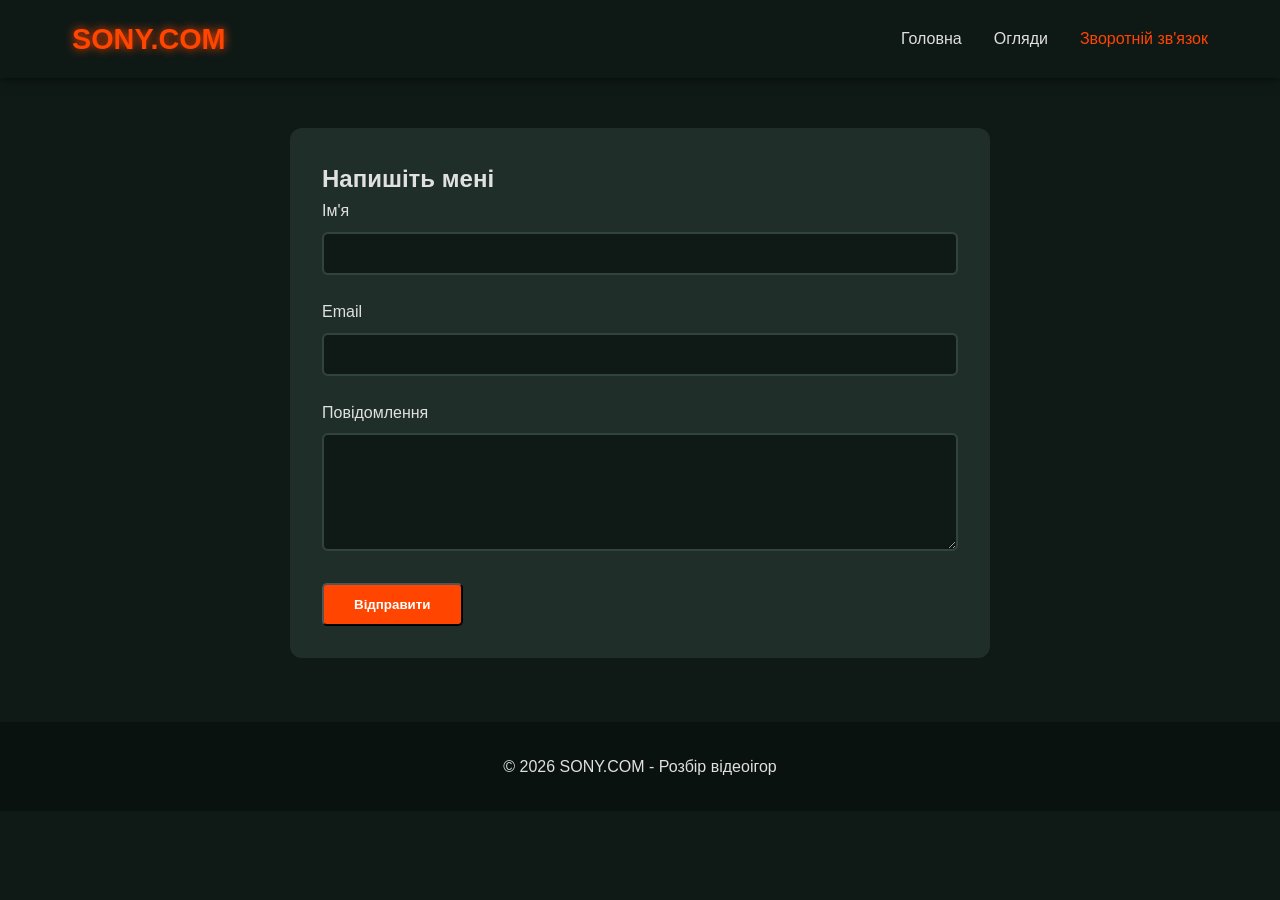
<file: contact.html>
<!DOCTYPE html>
<html lang="uk">
<head>
    <meta charset="UTF-8">
    <meta name="viewport" content="width=device-width, initial-scale=1.0">
    <title>Зворотній зв'язок | Sony.com</title>
    <link rel="stylesheet" href="styles.css">
</head>
<body>
    <header>
        <div class="nav-container">
            <div class="logo">SONY.COM</div>
            <ul class="nav-menu">
                <li><a href="index.html">Головна</a></li>
                <li><a href="reviews.html">Огляди</a></li>
                <li><a href="contact.html" class="active">Зворотній зв'язок</a></li>
            </ul>
        </div>
    </header>

    <div style="height: 80px;"></div>

    <div class="feedback-form">
        <h2>Напишіть мені</h2>
        <form id="contactForm">
            <div class="form-group">
                <label for="name">Ім'я</label>
                <input type="text" id="name" required>
            </div>
            <div class="form-group">
                <label for="email">Email</label>
                <input type="email" id="email" required>
            </div>
            <div class="form-group">
                <label for="message">Повідомлення</label>
                <textarea id="message" rows="6" required></textarea>
            </div>
            <button type="submit" class="btn">Відправити</button>
        </form>
    </div>

    <footer>
        <p>&copy; 2026 SONY.COM - Розбір відеоігор</p>
    </footer>

    <script>
        document.getElementById('contactForm').addEventListener('submit', function(e) {
            e.preventDefault();
            
            const name = document.getElementById('name').value.trim();
            const email = document.getElementById('email').value.trim();
            const message = document.getElementById('message').value.trim();

            if (name && email && message) {
                alert('Дякую! Ваше повідомлення надіслано ✅');
                this.reset();
            } else {
                alert('Будь ласка, заповніть усі поля!');
            }
        });
    </script>
</body>
</html>
</file>
<file: styles.css>
input, textarea {
    width: 100%;
    padding: 12px;
    border: 2px solid #33443f;
    background-color: #0f1a17;
    color: white;
    border-radius: 6px;
    transition: border 0.3s ease;
}

input:focus, textarea:focus {
    border-color: var(--accent-color);
    outline: none;
}

/* Footer */
footer {
    text-align: center;
    padding: 2rem;
    background-color: #0a1210;
    margin-top: 4rem;
}

.footer-links {
    margin-top: 1rem;
}

.footer-links a {
    color: var(--text-color);
    margin: 0 1rem;
    text-decoration: none;
}

/* Animations */
@keyframes fadeInDown {
    from { opacity: 0; transform: translateY(-50px); }
    to { opacity: 1; transform: translateY(0); }
}

@keyframes fadeInUp {
    from { opacity: 0; transform: translateY(40px); }
    to { opacity: 1; transform: translateY(0); }
}

/* Responsive */
@media (max-width: 768px) {
    .nav-container {
        flex-direction: column;
        gap: 1rem;
    }
    
    .hero h1 {
        font-size: 2.5rem;
    }
}

/* styles.css */
:root {
    --primary-color: #1a3c34;
    --accent-color: #ff4500;
    --text-color: #e0e0e0;
    --bg-color: #0f1a17;
    --card-bg: #1f2e29;
}

* {
    margin: 0;
    padding: 0;
    box-sizing: border-box;
}

body {
    font-family: 'Segoe UI', Arial, sans-serif;
    background-color: var(--bg-color);
    color: var(--text-color);
    line-height: 1.6;
}

/* Header with fixed position */
header {
    position: fixed;
    top: 0;
    left: 0;
    width: 100%;
    background-color: rgba(15, 26, 23, 0.95);
    z-index: 1000;
    box-shadow: 0 2px 10px rgba(0, 0, 0, 0.5);
}

.nav-container {
    max-width: 1200px;
    margin: 0 auto;
    display: flex;
    justify-content: space-between;
    align-items: center;
    padding: 1rem 2rem;
}

.logo {
    color: var(--accent-color);
    font-size: 1.8rem;
    font-weight: bold;
    text-shadow: 0 0 10px var(--accent-color);
}

.nav-menu {
    display: flex;
    list-style: none;
    gap: 2rem;
}

.nav-menu a {
    color: var(--text-color);
    text-decoration: none;
    font-weight: 500;
    transition: all 0.3s ease;
}

.nav-menu a:hover,
.nav-menu a.active {
    color: var(--accent-color);
    transform: translateY(-2px);
}

/* Hero */
.hero {
    height: 100vh;
    background: linear-gradient(rgba(0,0,0,0.7), rgba(0,0,0,0.7)), url('https://miro.medium.com/1*bD9nGMBuGWBdawdmrMmzVA.png') center/cover no-repeat;
    display: flex;
    align-items: center;
    justify-content: center;
    text-align: center;
    margin-top: 70px;
}

.hero-content {
    animation: fadeInDown 1.2s ease forwards;
}

.hero h1 {
    font-size: 3.5rem;
    margin-bottom: 1rem;
    color: white;
}

.hero p {
    font-size: 1.4rem;
    margin-bottom: 2rem;
}

.btn {
    display: inline-block;
    padding: 12px 30px;
    background-color: var(--accent-color);
    color: white;
    text-decoration: none;
    border-radius: 5px;
    font-weight: bold;
    transition: all 0.4s ease;
}

.btn:hover {
    background-color: #ff6a00;
    transform: scale(1.08);
    box-shadow: 0 10px 20px rgba(255, 69, 0, 0.4);
}

/* Table styling */
.top-games {
    max-width: 1200px;
    margin: 4rem auto;
    padding: 0 2rem;
}

.top-games h2 {
    text-align: center;
    margin-bottom: 2rem;
    color: var(--accent-color);
}

table {
    width: 100%;
    border-collapse: collapse;
    background-color: var(--card-bg);
    border-radius: 8px;
    overflow: hidden;
    box-shadow: 0 10px 30px rgba(0, 0, 0, 0.3);
}

th, td {
    padding: 1rem;
    text-align: left;
    border-bottom: 1px solid #33443f;
}

th {
    background-color: var(--primary-color);
    color: white;
}

tr:hover {
    background-color: #2a3f38;
    transition: background-color 0.3s ease;
}

/* Grid */
.games-grid {
    display: grid;
    grid-template-columns: repeat(auto-fit, minmax(280px, 1fr));
    gap: 2rem;
    max-width: 1200px;
    margin: 4rem auto;
    padding: 0 2rem;
}

.game-card {
    background-color: var(--card-bg);
    padding: 2rem;
    border-radius: 12px;
    text-align: center;
    cursor: pointer;
    transition: all 0.4s ease;
    animation: fadeInUp 0.8s ease forwards;
    box-shadow: 0 5px 15px rgba(0, 0, 0, 0.4);
}

.game-card:hover {
    transform: translateY(-15px) scale(1.03);
    box-shadow: 0 20px 40px rgba(255, 69, 0, 0.3);
}

/* Reviews */
.game-review {
    max-width: 1100px;
    margin: 3rem auto;
    padding: 2rem;
    background-color: var(--card-bg);
    border-radius: 12px;
    box-shadow: 0 10px 30px rgba(0, 0, 0, 0.3);
    scroll-margin-top: 80px;
}

.review-content {
    display: flex;
    flex-wrap: wrap;
    gap: 2rem;
    align-items: flex-start;
}

.review-content ul, .review-content ol {
    flex: 1;
    min-width: 250px;
}

.rating {
    font-size: 1.5rem;
    font-weight: bold;
    color: var(--accent-color);
    margin-top: 1rem;
}

/* Contact Form */
.feedback-form {
    max-width: 700px;
    margin: 3rem auto;
    padding: 2rem;
    background-color: var(--card-bg);
    border-radius: 12px;
}

.form-group {
    margin-bottom: 1.5rem;
}

label {
    display: block;
    margin-bottom: 0.5rem;
    
    /* Додаємо стилі для зображень */
.game-card img {
    width: 100%;
    height: 180px;
    object-fit: cover;
    border-radius: 8px;
    margin-bottom: 1rem;
    transition: transform 0.4s ease;
}

.game-card:hover img {
    transform: scale(1.08);
}

.game-review img {
    width: 100%;
    max-height: 300px;
    object-fit: cover;
    border-radius: 10px;
    margin: 1rem 0;
    box-shadow: 0 10px 20px rgba(0, 0, 0, 0.4);
}
</file>
